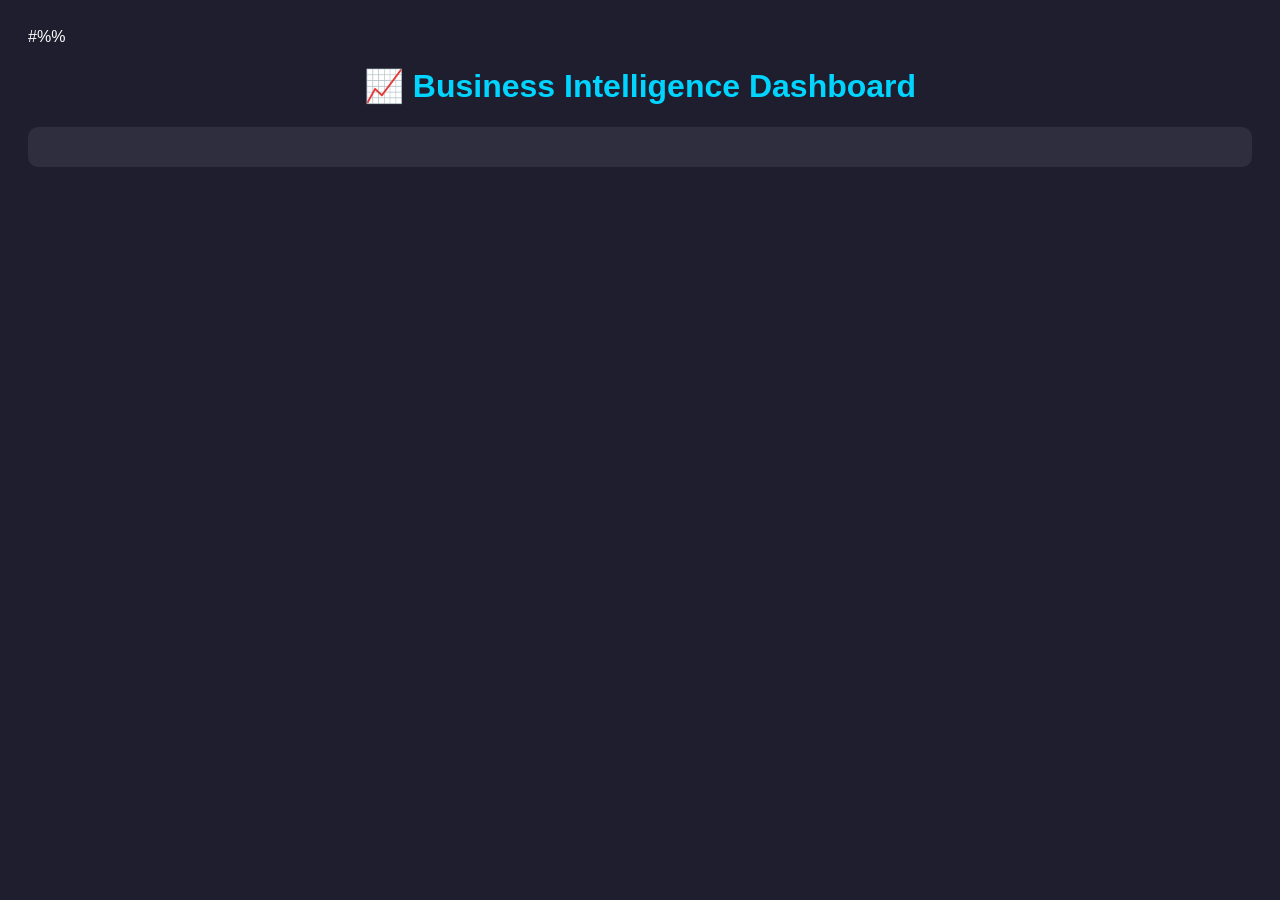
<file: 20_business_dashboard/templates/index.html>
#%%
<!DOCTYPE html>
<html>
<head>
    <title>Business Intelligence Dashboard</title>
    <script src="https://cdn.plot.ly/plotly-latest.min.js"></script>
    <style>
        body {
            font-family: Arial, sans-serif;
            background-color: #1e1e2e;
            color: white;
            padding: 20px;
        }
        h1 {
            text-align: center;
            color: #00d4ff;
        }
        .chart-container {
            background-color: #2e2e3e;
            border-radius: 10px;
            padding: 20px;
            margin: 20px 0;
        }
    </style>
</head>
<body>
    <h1>📈 Business Intelligence Dashboard</h1>
    <div class="chart-container">
        <div id="chart"></div>
    </div>
    <script>
        var graphs = {{graphJSON | safe}};
        Plotly.plot('chart', graphs.data, graphs.layout);
    </script>
</body>
</html>
</file>
